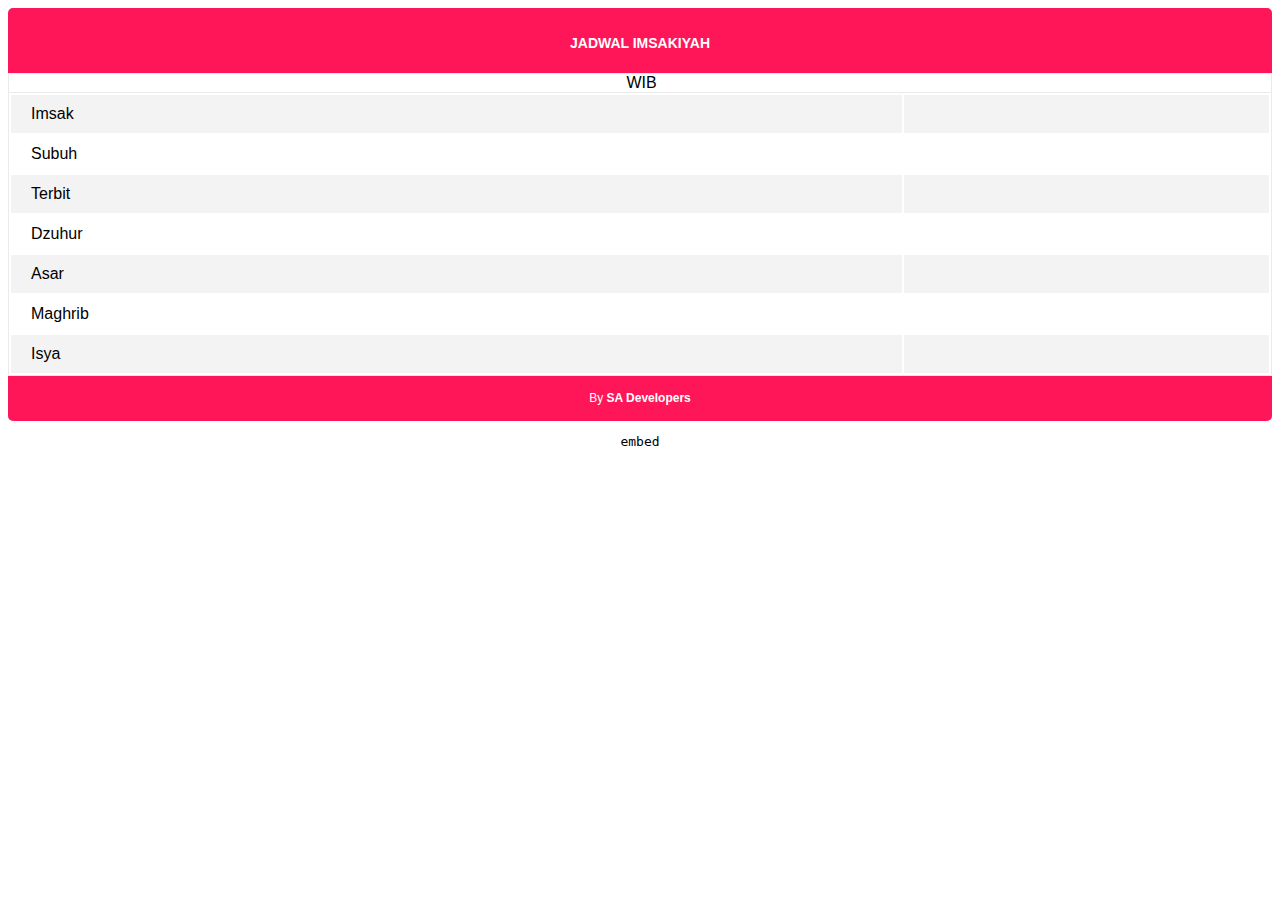
<file: indexs.html>
﻿<!DOCTYPE html>
<html>
<head>
    <meta http-equiv="content-type" content="text/html; charset=UTF-8">
    <meta name="viewport" content="width=device-width">
    <title>Widget Waktu Sholat</title>
    <link href="widget.api.v1.css" rel="stylesheet" />
</head>
<body>
    <div id="prayer-container">
        <div class="prayer_time">Jadwal Imsakiyah</div><div class="border">
        <div id="prayer_city"></div>
        <div id="prayer_date"></div>
        <div id="prayer_clock"></div></div>
        <table>
            <tbody class="border">
                <tr>
                    <td>Imsak</td>
                    <td id="Imsak"></td>
                </tr>
                <tr>
                    <td>Subuh</td>
                    <td id="Fajr"></td>
                </tr>
		<tr>
                    <td>Terbit</td>
                    <td id="Terbit"></td>
                </tr>
                <tr>
                    <td>Dzuhur</td>
                    <td id="Dhuhr"></td>
                </tr>
                <tr>
                    <td>Asar</td>
                    <td id="Asr"></td>
                </tr>
                <tr>
                    <td>Maghrib</td>
                    <td id="Maghrib"></td>
                </tr>
                <tr>
                    <td>Isya</td>
                    <td id="Isha"></td>
                </tr>
            </tbody>
        </table>
    <div class="sadev">By <a href="https://www.salabs.ml" target="_blank">SA Developers</a></div><pre>embed</pre>
</div>
    <script>
        var api_url = 'https://api.pray.zone/v2/times/today.json?city=baturaja&school=9';
        document.addEventListener("DOMContentLoaded", function () {
            PrayerTimesApi();
        });
    </script>
    <script src="widget.api.v1.js" defer></script>
</body>
</html>
</file>
<file: widget.api.v1.css>
﻿#prayer-container {
    /*width: 300px;*/
    text-align: center;
    font-family: 'Inter',sans-serif
}

.prayer_time {
    font-size: 14px;
    text-transform: uppercase;
    color: #fff;
    line-height: 70px;
    font-weight: 800;
    background-color: #FF1659;
    background-image: url('https://lh3.googleusercontent.com/CZkEKr6y5oGR7gYxB5B6H-uOiZtpitn0gqr00JMAlealDke6AzqUx9BX6Rp-PFEyyG4zIi_sNbeQTnNg=w155-h37');
    background-position: 10px;
    background-size: 70px;
    background-repeat: no-repeat;
    height: 65px;
    border-radius:  5px 5px 0 0;
}

#prayer_city {font-weight: 400;}

#prayer-container #prayer_city {
    font-size: 1.2em;
    font-weight: 800;
}

#prayer-container table {
    width: 100%;
    border: 1px solid #EAEAEA;
    border-top: none;
}

#prayer-container tbody tr:nth-child(odd) {
    background-color: #f3f3f3;
}

#prayer-container tbody td {
    padding: 10px 20px;
}

    #prayer-container tbody td:nth-child(1) {
        text-align: left;
    }

    #prayer-container tbody td:nth-child(2) {
        text-align: right;
    }
.sadev {background-color: #FF1659;height: 45px;line-height: 45px;border-radius:  0 0 5px 5px;font-size: 12px;color: #fff;}
.sadev a {font-weight: 600;text-decoration: none;color: #fff;}
.sadev a:hover {color: orange;}
#prayer_clock::after {content: 'WIB';margin-left: 3px;}
.border {border: 1px solid #EAEAEA;}
.form-control {
    width: 340px;
    border-top: 1px dotted #f2f2f2;
    border-bottom: 1px dotted #f2f2f2;
    border-right: none;
    border-left: none;
}
/*#prayer_date{float:right;font-size: 12px;}
#prayer_clock {float: left;font-size: 12px;}*/
</file>
